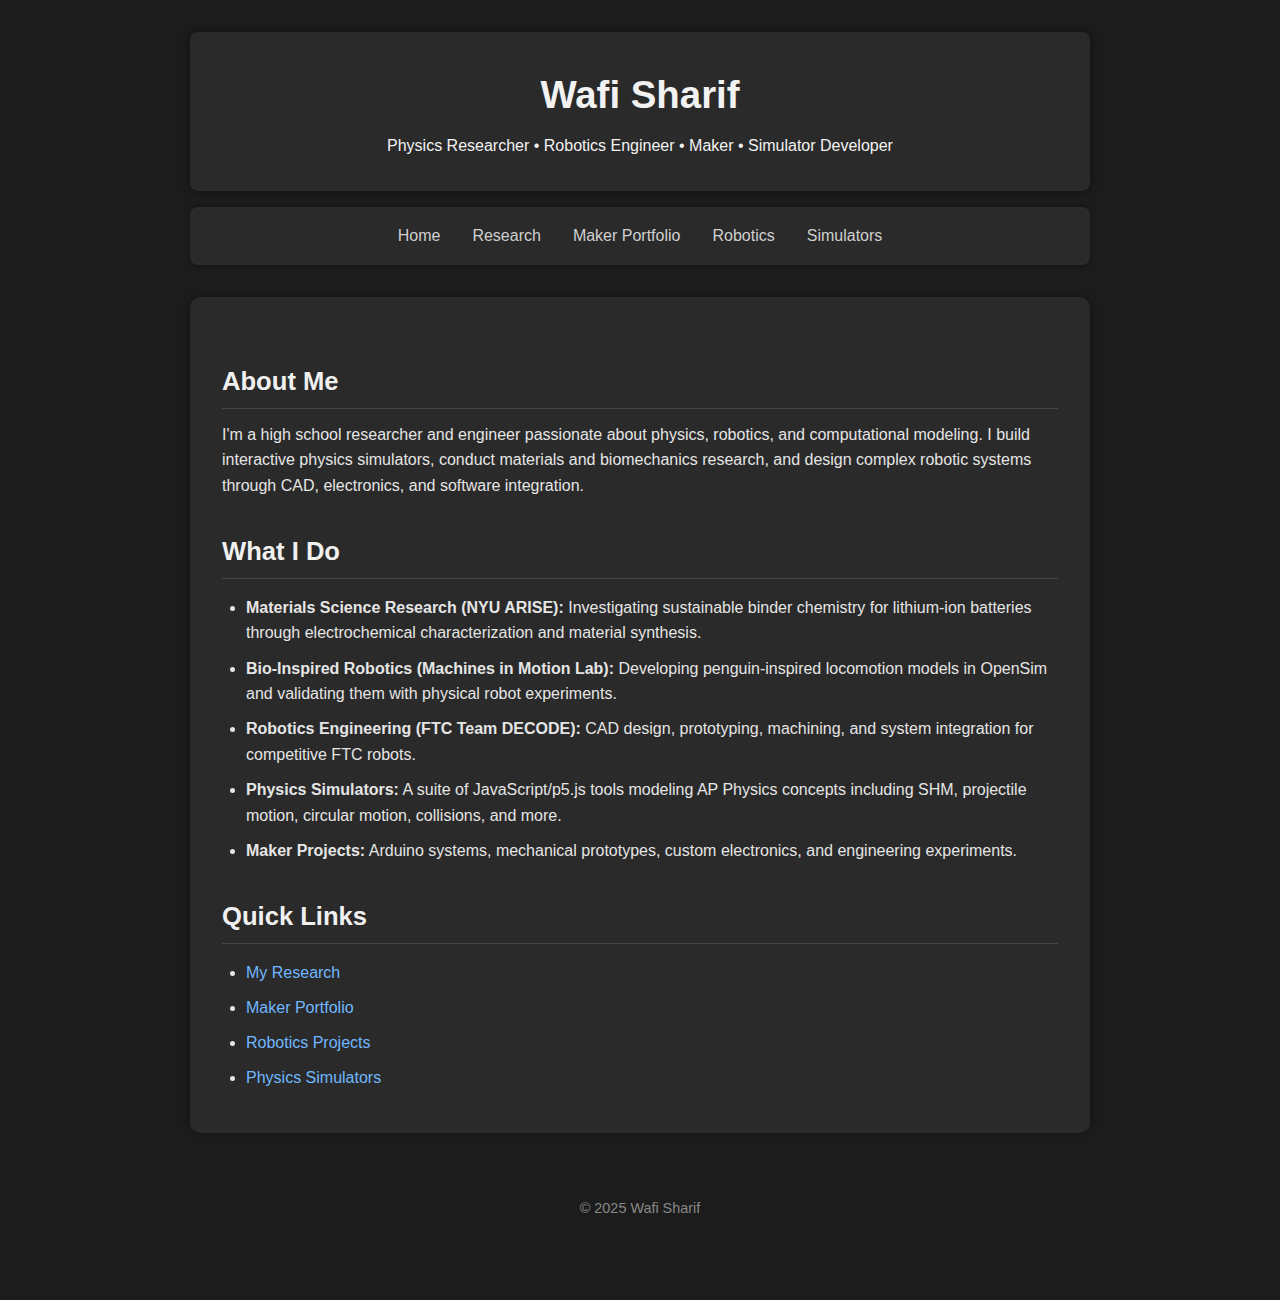
<file: index.html>
<!DOCTYPE html>
<html lang="en">
<head>
  <meta charset="UTF-8" />
  <title>Wafi Sharif | Portfolio</title>
  <link rel="stylesheet" href="style.css" />
</head>

<body>

<header>
  <h1>Wafi Sharif</h1>
  <p>Physics Researcher • Robotics Engineer • Maker • Simulator Developer</p>
</header>

<!-- NAVIGATION BAR -->
<nav class="navbar">
  <a href="index.html">Home</a>
  <a href="research.html">Research</a>
  <a href="maker.html">Maker Portfolio</a>
  <a href="robotics.html">Robotics</a>
  <a href="simulators.html">Simulators</a>
</nav>

<div class="container">

  <h2>About Me</h2>
  <p>
    I'm a high school researcher and engineer passionate about physics, robotics, and computational modeling. 
    I build interactive physics simulators, conduct materials and biomechanics research, and design complex robotic systems through CAD, electronics, and software integration.
  </p>

  <h2>What I Do</h2>
  <ul>
    <li><strong>Materials Science Research (NYU ARISE):</strong> Investigating sustainable binder chemistry for lithium-ion batteries through electrochemical characterization and material synthesis.</li>
    <li><strong>Bio-Inspired Robotics (Machines in Motion Lab):</strong> Developing penguin-inspired locomotion models in OpenSim and validating them with physical robot experiments.</li>
    <li><strong>Robotics Engineering (FTC Team DECODE):</strong> CAD design, prototyping, machining, and system integration for competitive FTC robots.</li>
    <li><strong>Physics Simulators:</strong> A suite of JavaScript/p5.js tools modeling AP Physics concepts including SHM, projectile motion, circular motion, collisions, and more.</li>
    <li><strong>Maker Projects:</strong> Arduino systems, mechanical prototypes, custom electronics, and engineering experiments.</li>
  </ul>

  <h2>Quick Links</h2>
  <ul>
    <li><a href="research.html">My Research</a></li>
    <li><a href="maker.html">Maker Portfolio</a></li>
    <li><a href="robotics.html">Robotics Projects</a></li>
    <li><a href="simulators.html">Physics Simulators</a></li>
  </ul>

</div>

<footer>
  © 2025 Wafi Sharif
</footer>

</body>
</html>
</file>
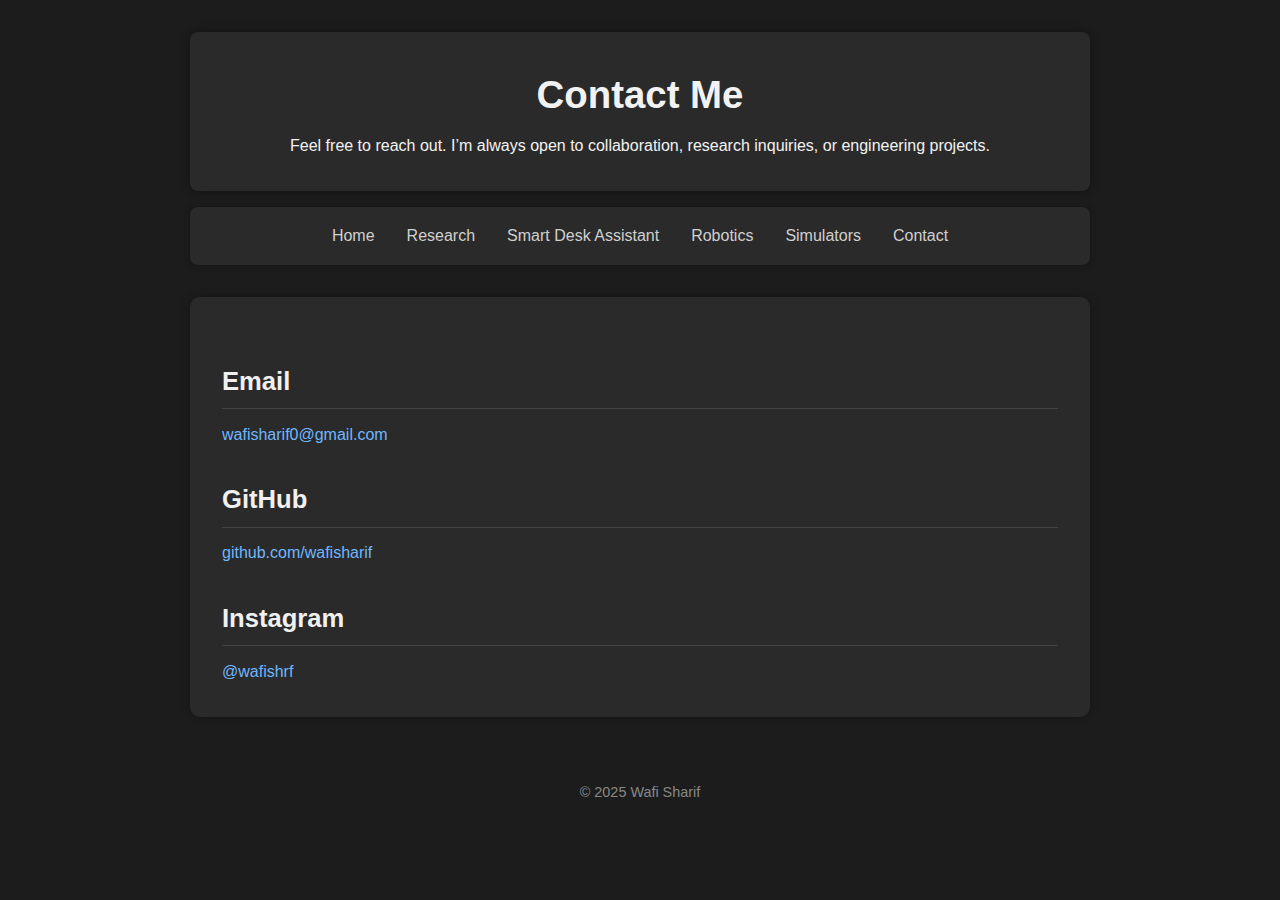
<file: contact.html>
<!DOCTYPE html>
<html lang="en">
<head>
  <meta charset="UTF-8">
  <title>Contact | Wafi Sharif</title>
  <link rel="stylesheet" href="style.css">
</head>

<body>

<header>
  <h1>Contact Me</h1>
  <p class="section-description">Feel free to reach out. I’m always open to collaboration, research inquiries, or engineering projects.</p>
</header>

<nav class="navbar">
  <a href="index.html">Home</a>
  <a href="research.html">Research</a>
  <a href="maker.html">Smart Desk Assistant</a>
  <a href="robotics.html">Robotics</a>
  <a href="simulators.html">Simulators</a>
  <a href="contact.html">Contact</a>
</nav>

<div class="container">

  <h2>Email</h2>
  <p>
    <a href="mailto:wafisharif0@gmail.com">wafisharif0@gmail.com</a>
  </p>

  <h2>GitHub</h2>
  <p>
    <a href="https://github.com/wafisharif" target="_blank">github.com/wafisharif</a>
  </p>

  <h2>Instagram</h2>
  <p>
    <a href="https://www.instagram.com/wafishrf" target="_blank">@wafishrf</a>
  </p>

</div>

<footer>© 2025 Wafi Sharif</footer>

</body>
</html>
</file>
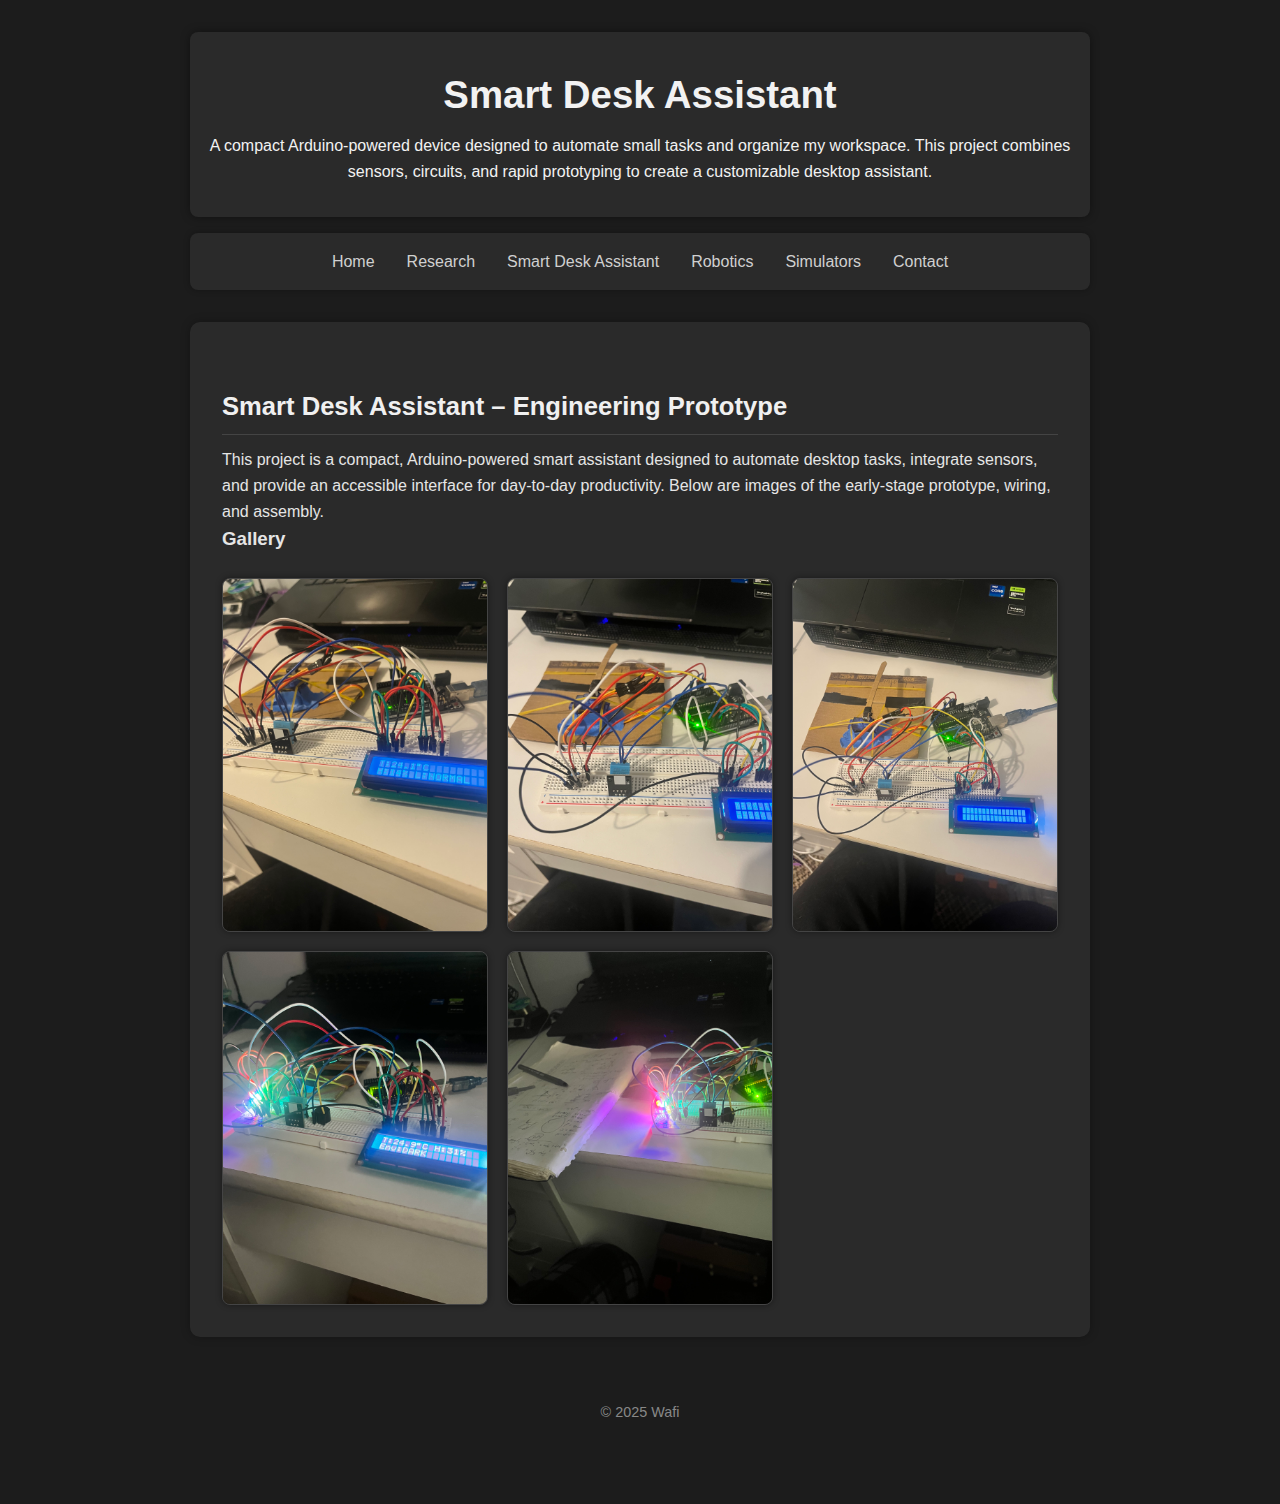
<file: maker.html>
<!DOCTYPE html>
<html lang="en">
<head>
  <meta charset="UTF-8">
  <title>Smart Desk Assistant | Wafi</title>
  <link rel="stylesheet" href="style.css">
</head>

<body>

<header>
  <h1>Smart Desk Assistant</h1>
  <p class="section-description">
    A compact Arduino-powered device designed to automate small tasks and organize my workspace. This project
    combines sensors, circuits, and rapid prototyping to create a customizable desktop assistant.
  </p>
</header>

<nav class="navbar">
  <a href="index.html">Home</a>
  <a href="research.html">Research</a>
  <a href="maker.html">Smart Desk Assistant</a>
  <a href="robotics.html">Robotics</a>
  <a href="simulators.html">Simulators</a>
  <a href="contact.html">Contact</a>
</nav>

<div class="container">

  <h2>Smart Desk Assistant – Engineering Prototype</h2>
  <p>
    This project is a compact, Arduino-powered smart assistant designed to automate desktop tasks, 
    integrate sensors, and provide an accessible interface for day-to-day productivity. Below are 
    images of the early-stage prototype, wiring, and assembly.
  </p>

  <h3>Gallery</h3>

  <div class="gallery">
    <img src="smart%20desk%20assistant/IMG_5872.jpg" alt="">
    <img src="smart%20desk%20assistant/IMG_5873.jpg" alt="">
    <img src="smart%20desk%20assistant/IMG_5874.jpg" alt="">
    <img src="smart%20desk%20assistant/IMG_5878.jpg" alt="">
    <img src="smart%20desk%20assistant/IMG_5880.jpg" alt="">
  </div>

</div>

<footer>© 2025 Wafi</footer>

</body>
</html>
</file>
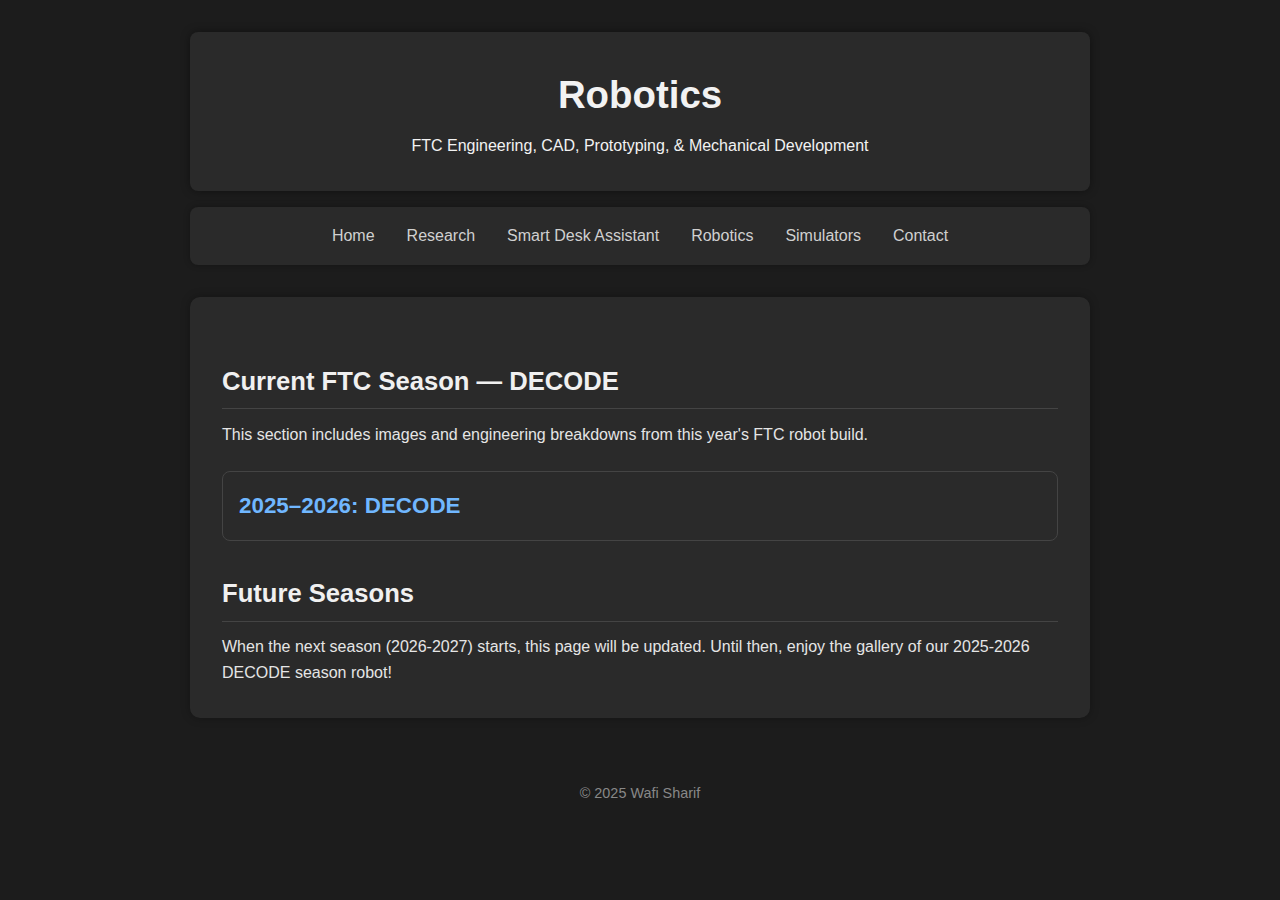
<file: robotics.html>
<!DOCTYPE html>
<html lang="en">
<head>
  <meta charset="UTF-8">
  <title>Robotics | Wafi Sharif</title>
  <link rel="stylesheet" href="style.css">

  <style>
    .season {
      background-color: #2a2a2a;
      border: 1px solid #444;
      border-radius: 8px;
      margin-top: 1.5rem;
      padding: 1rem;
    }

    .season h3 {
      cursor: pointer;
      margin: 0;
      font-size: 1.4rem;
      color: #70b7ff;
      transition: 0.2s;
    }

    .season h3:hover {
      color: white;
    }

    .season-content {
      display: none;
      margin-top: 1rem;
    }
  </style>
</head>

<body>

<header>
  <h1>Robotics</h1>
  <p>FTC Engineering, CAD, Prototyping, & Mechanical Development</p>
</header>

<nav class="navbar">
  <a href="index.html">Home</a>
  <a href="research.html">Research</a>
  <a href="maker.html">Smart Desk Assistant</a>
  <a href="robotics.html">Robotics</a>
  <a href="simulators.html">Simulators</a>
  <a href="contact.html">Contact</a>
</nav>

<div class="container">

  <h2>Current FTC Season — DECODE</h2>
  <p>This section includes images and engineering breakdowns from this year's FTC robot build.</p>

  <!-- DECODE section -->
  <div class="season">
    <h3 onclick="toggleSeason('decode-section')">2025–2026: DECODE</h3>
    <div class="season-content" id="decode-section">

      <h4>Robot Gallery</h4>

      <div class="gallery">

        <!-- Inserted images -->
        <img src="decode/IMG_0060 (1).jpg" alt="">
        <img src="decode/IMG_7362 (1).jpg" alt="">

        <!-- Inserted video -->
        <video src="decode/IMG_7269.mp4" controls></video>

      </div>

    </div>
  </div>

  <h2>Future Seasons</h2>
  <p>
    When the next season (2026-2027) starts, this page will be updated. Until then, enjoy the gallery of our 2025-2026 DECODE season robot!
  </p>

</div>

<footer>© 2025 Wafi Sharif</footer>

<script>
  function toggleSeason(id) {
    const el = document.getElementById(id);
    el.style.display = (el.style.display === "block") ? "none" : "block";
  }
</script>

</body>
</html>
</file>
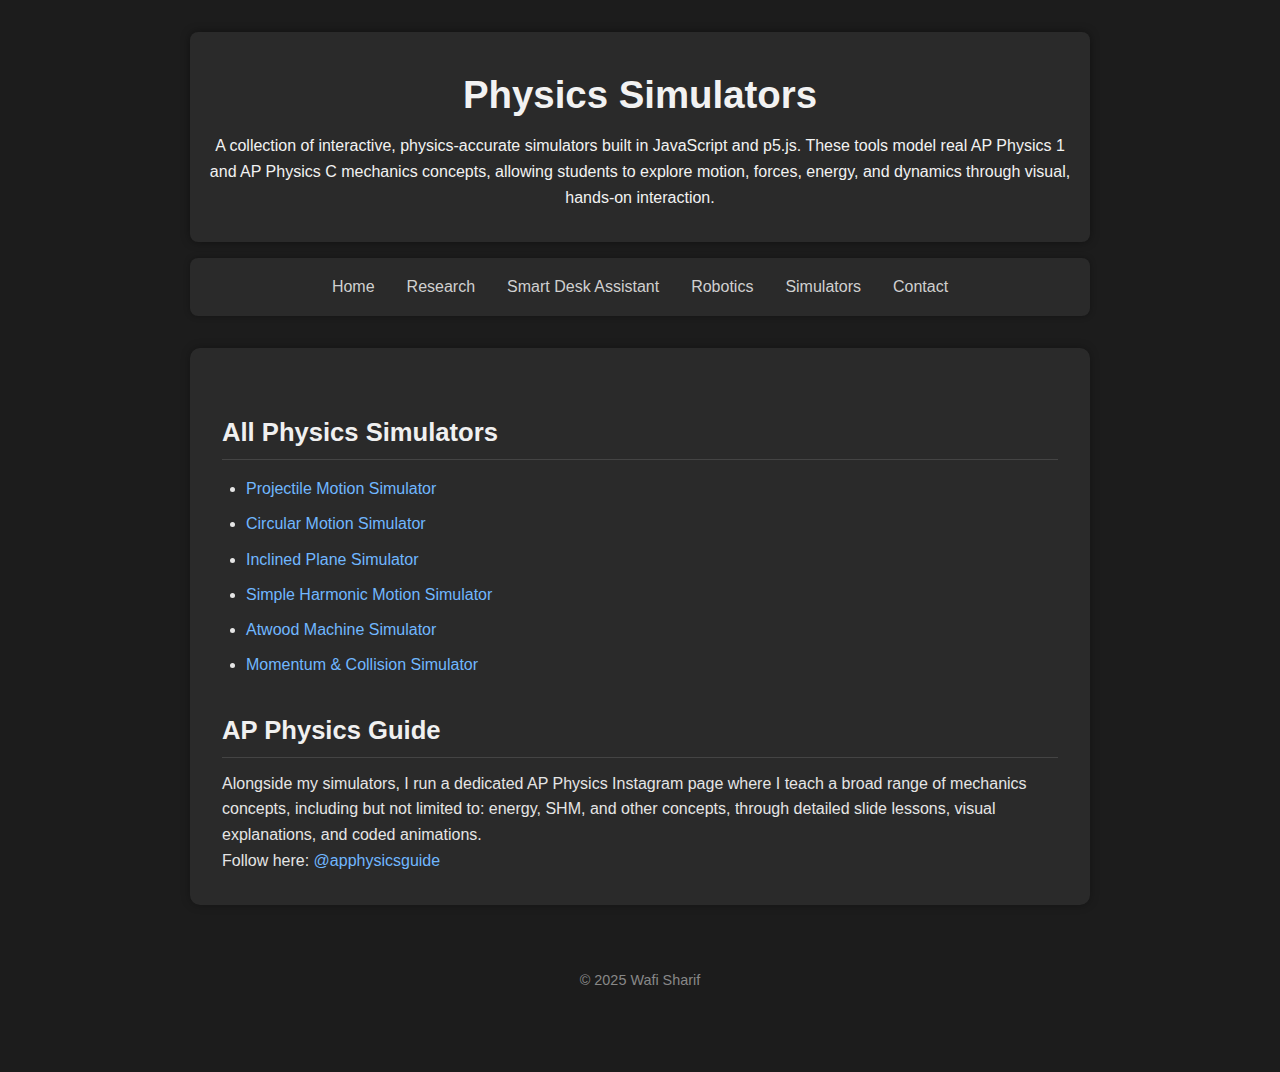
<file: simulators.html>
<!DOCTYPE html>
<html lang="en">
<head>
  <meta charset="UTF-8">
  <title>Simulators | Wafi Sharif</title>
  <link rel="stylesheet" href="style.css">
</head>

<body>

<header>
  <h1>Physics Simulators</h1>
  <p class="section-description">
    A collection of interactive, physics-accurate simulators built in JavaScript and p5.js. 
    These tools model real AP Physics 1 and AP Physics C mechanics concepts, allowing students 
    to explore motion, forces, energy, and dynamics through visual, hands-on interaction.
  </p>
</header>

<nav class="navbar">
  <a href="index.html">Home</a>
  <a href="research.html">Research</a>
  <a href="maker.html">Smart Desk Assistant</a>
  <a href="robotics.html">Robotics</a>
  <a href="simulators.html">Simulators</a>
  <a href="contact.html">Contact</a>
</nav>

<div class="container">
  
  <h2>All Physics Simulators</h2>

  <ul>
    <li><a href="https://wafisharif.github.io/projectile-motion-simulator/" target="_blank">Projectile Motion Simulator</a></li>
    <li><a href="https://wafisharif.github.io/circular-motion-simulator/" target="_blank">Circular Motion Simulator</a></li>
    <li><a href="https://wafisharif.github.io/inclined-plane-simulator/" target="_blank">Inclined Plane Simulator</a></li>
    <li><a href="https://wafisharif.github.io/simple-harmonic-motion-simulator/" target="_blank">Simple Harmonic Motion Simulator</a></li>
    <li><a href="https://wafisharif.github.io/atwood-machine-simulator/" target="_blank">Atwood Machine Simulator</a></li>
    <li><a href="https://wafisharif.github.io/momentum-and-collision-simulator/" target="_blank">Momentum & Collision Simulator</a></li>
  </ul>

  <div class="highlight-box">
    <h2>AP Physics Guide</h2>
    <p>
      Alongside my simulators, I run a dedicated AP Physics Instagram page where I teach a broad range of mechanics concepts, including but not limited to: energy, SHM, and other concepts, through detailed slide lessons, visual explanations, and coded animations.
    </p>
    <p>
      Follow here:
      <a href="https://www.instagram.com/apphysicsguide/" target="_blank">@apphysicsguide</a>
    </p>
  </div>

</div>

<footer>© 2025 Wafi Sharif</footer>

</body>
</html>
</file>
<file: style.css>
/* =========================================================
   GLOBAL RESET
   ========================================================= */
* {
  margin: 0;
  padding: 0;
  box-sizing: border-box;
}

/* =========================================================
   GLOBAL THEME
   ========================================================= */
body {
  font-family: "Segoe UI", sans-serif;
  background-color: #1c1c1c;
  color: #e5e5e5;
  line-height: 1.6;
  padding-bottom: 4rem;
}

/* =========================================================
   HEADER
   ========================================================= */
header {
  background-color: #2a2a2a;
  color: #f2f2f2;
  padding: 2rem 1rem;
  text-align: center;
  border-radius: 8px;
  box-shadow: 0 0 10px rgba(0,0,0,0.4);
  max-width: 900px;
  margin: 2rem auto 1rem auto;
}

header h1 {
  font-size: 2.4rem;
  font-weight: 600;
  margin-bottom: 0.5rem;
}

/* =========================================================
   NAVBAR
   ========================================================= */
.navbar {
  display: flex;
  justify-content: center;
  gap: 2rem;
  padding: 1rem 0;
  background-color: #2a2a2a;
  border-radius: 8px;
  margin: 0 auto 2rem auto;
  max-width: 900px;
  box-shadow: 0 0 6px rgba(0,0,0,0.3);
}

.navbar a {
  color: #d0d0d0;
  text-decoration: none;
  font-size: 1rem;
  transition: color 0.3s ease;
}

.navbar a:hover {
  color: white;
}

/* =========================================================
   MAIN CONTAINER
   ========================================================= */
.container {
  max-width: 900px;
  margin: 0 auto 2rem auto;
  background-color: #2a2a2a;
  padding: 2rem;
  border-radius: 10px;
  box-shadow: 0 0 10px rgba(0,0,0,0.3);
}

/* =========================================================
   SECTION TITLES
   ========================================================= */
h2 {
  color: #f0f0f0;
  margin-top: 2rem;
  margin-bottom: 0.8rem;
  border-bottom: 1px solid #444;
  padding-bottom: 0.4rem;
  font-size: 1.6rem;
  font-weight: 600;
}

/* =========================================================
   LISTS
   ========================================================= */
ul {
  list-style: disc;
  padding-left: 1.5rem;
  margin-top: 1rem;
}

li {
  margin-bottom: 0.6rem;
}

/* =========================================================
   LINKS
   ========================================================= */
a {
  color: #70b7ff;
  text-decoration: none;
  transition: 0.3s;
}

a:hover {
  color: #ffffff;
  text-decoration: underline;
}

/* =========================================================
   GALLERY GRID (Maker + Robotics)
   ========================================================= */
.gallery {
  margin-top: 1.5rem;
  display: grid;
  grid-template-columns: repeat(auto-fit, minmax(250px, 1fr));
  gap: 1.2rem;
}

.gallery img,
.gallery video {
  width: 100%;
  border-radius: 8px;
  border: 1px solid #444;
  object-fit: cover;
  box-shadow: 0 0 6px rgba(0,0,0,0.4);
}

/* =========================================================
   FOOTER
   ========================================================= */
footer {
  text-align: center;
  margin-top: 3rem;
  color: #888;
  font-size: 0.9rem;
  padding: 1rem;
}
</file>
